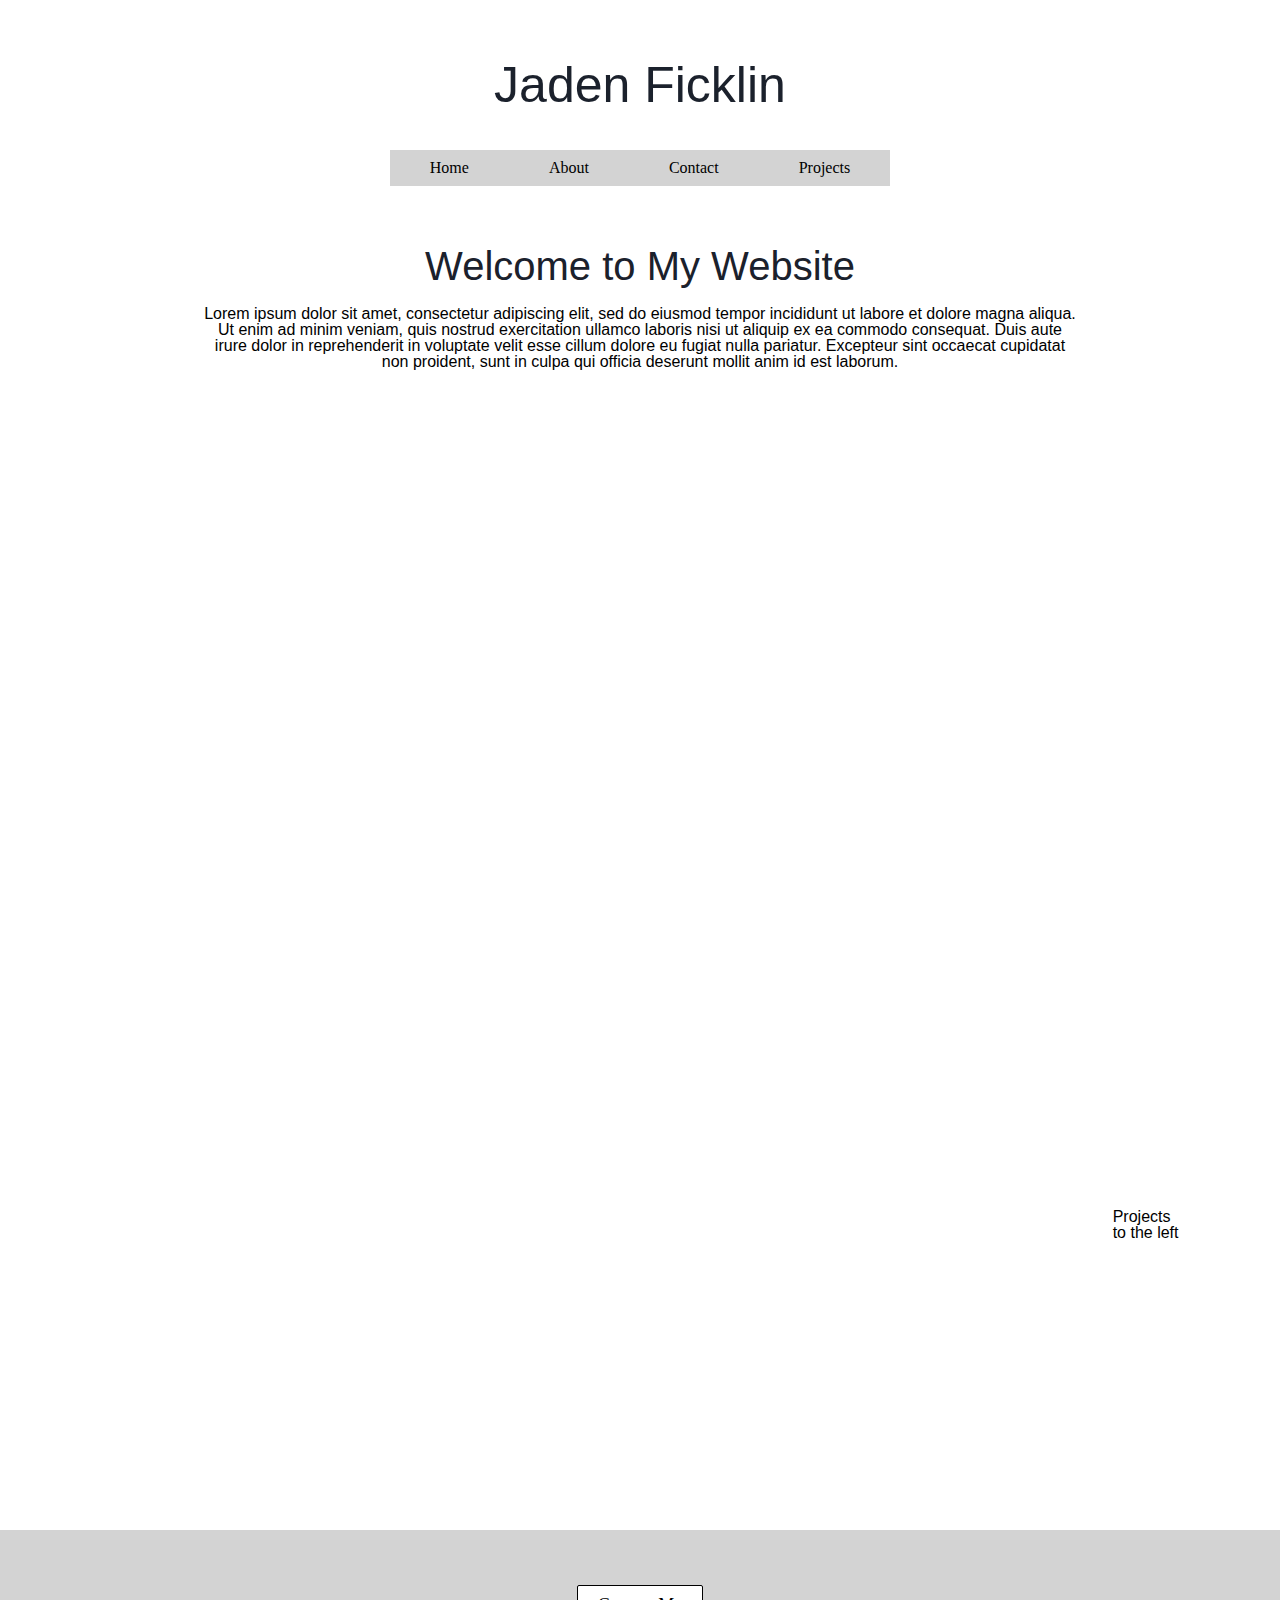
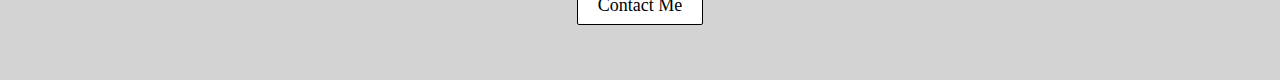
<file: index.html>
<!DOCTYPE html>
<html lang="en">
  <head>
    <meta charset="UTF-8" />
    <meta name="viewport" content="width=device-width, initial-scale=1.0" />
    <link href="./style/index.css" rel="stylesheet" type="text/css" />
    <title>Jaden Ficklin</title>
  </head>
  <body>
    <header>
      <h1>Jaden Ficklin</h1>
      <nav>
        <a href="index.html" class="topnav">Home</a>
        <a href="about.html" class="topnav">About</a>
        <a href="contact.html" class="topnav">Contact</a>
        <a href="projects.html" class="topnav">Projects</a>
      </nav>
    </header>
    <main>
      <div class="intro">
        <h2>Welcome to My Website</h2>
        <p>
          Lorem ipsum dolor sit amet, consectetur adipiscing elit, sed do
          eiusmod tempor incididunt ut labore et dolore magna aliqua. Ut enim ad
          minim veniam, quis nostrud exercitation ullamco laboris nisi ut
          aliquip ex ea commodo consequat. Duis aute irure dolor in
          reprehenderit in voluptate velit esse cillum dolore eu fugiat nulla
          pariatur. Excepteur sint occaecat cupidatat non proident, sunt in
          culpa qui officia deserunt mollit anim id est laborum.
        </p>
      </div>
      <div
        class="span"
        src="https://images.unsplash.com/photo-1625645153391-ae69c0b090cf?ixid=MnwxMjA3fDB8MHxwaG90by1wYWdlfHx8fGVufDB8fHx8&ixlib=rb-1.2.1&auto=format&fitop&w=658&q=80"
        alt="picture of keyboard"
      ></div>

      <div class="pictures">
        <div
          class="pictureone"
          src="https://images.unsplash.com/photo-1625631980741-33a7752108f4?ixid=MnwxMjA3fDB8MHxwaG90by1wYWdlfHx8fGVufDB8fHx8&ixlib=rb-1.2.1&auto=format&fit=crop&w=1350&q=80"
          alt="Cooking picture"
        ></div>
        <div
          class="picturetwo"
          src="https://images.unsplash.com/photo-1625599455800-9d34374471d2?ixid=MnwxMjA3fDB8MHxwaG90by1wYWdlfHx8fGVufDB8fHx8&ixlib=rb-1.2.1&auto=format&fit=crop&w=634&q=80"
          alt="travel picture"
        ></div>
        <div
          class="picturethree"
          src="https://images.unsplash.com/photo-1625754648538-9eaa75cf4a98?ixid=MnwxMjA3fDB8MHxwaG90by1wYWdlfHx8fGVufDB8fHx8&ixlib=rb-1.2.1&auto=format&fit=crop&w=564&q=80"
          alt="beach picture"
        ></div>
        <div
          class="picturefour"
          src="https://images.unsplash.com/photo-1625640386828-b1586a3652e4?ixid=MnwxMjA3fDB8MHxwaG90by1wYWdlfHx8fGVufDB8fHx8&ixlib=rb-1.2.1&auto=format&fit=crop&w=634&q=80"
          alt="person in chair picture"
        ></div>
        <div class="lowertext">
          <p>
            Projects <br />
            to the left
          </p>
        </div>
      </div>
    </main>
    <footer>
      <a href="contact.html" class="contact">Contact Me</a>
    </footer>
  </body>
</html>
</file>
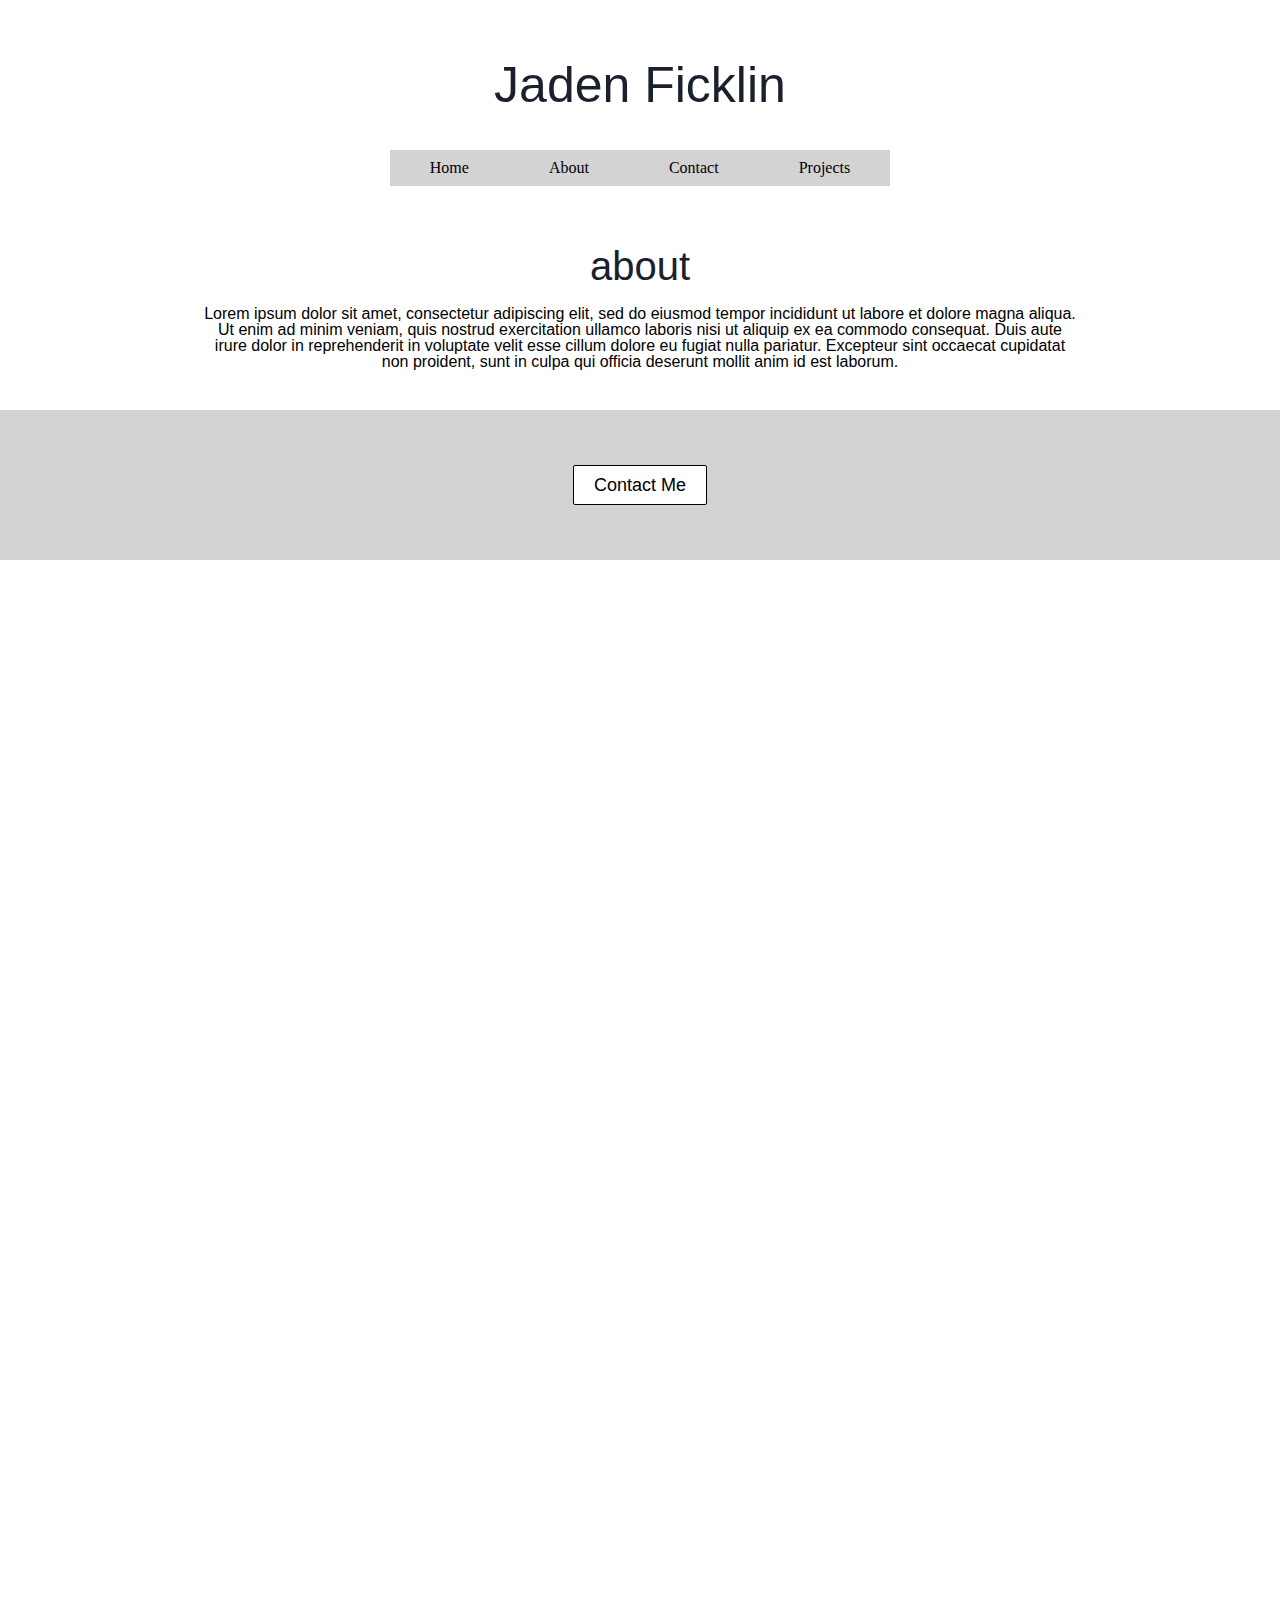
<file: about.html>
<!DOCTYPE html>
<html lang="en">
  <head>
    <meta charset="UTF-8" />
    <meta name="viewport" content="width=device-width, initial-scale=1.0" />
    <title>Document</title>
    <link href="./style/index.css" rel="stylesheet" type="text/css" />
  </head>
  <body>
    <header>
      <h1>Jaden Ficklin</h1>
      <nav>
        <a href="index.html" class="topnav">Home</a>
        <a href="about.html" class="topnav">About</a>
        <a href="contact.html" class="topnav">Contact</a>
        <a href="projects.html" class="topnav">Projects</a>
      </nav>
    </header>
    <main>
      <div class="intro">
        <h2>about</h2>
        <p>
          Lorem ipsum dolor sit amet, consectetur adipiscing elit, sed do
          eiusmod tempor incididunt ut labore et dolore magna aliqua. Ut enim ad
          minim veniam, quis nostrud exercitation ullamco laboris nisi ut
          aliquip ex ea commodo consequat. Duis aute irure dolor in
          reprehenderit in voluptate velit esse cillum dolore eu fugiat nulla
          pariatur. Excepteur sint occaecat cupidatat non proident, sunt in
          culpa qui officia deserunt mollit anim id est laborum.
        </p>
      </div>

    <footer>
      <a href="contact.html" class="contact">Contact Me</a>
    </footer>
  </body>
</html>
</file>
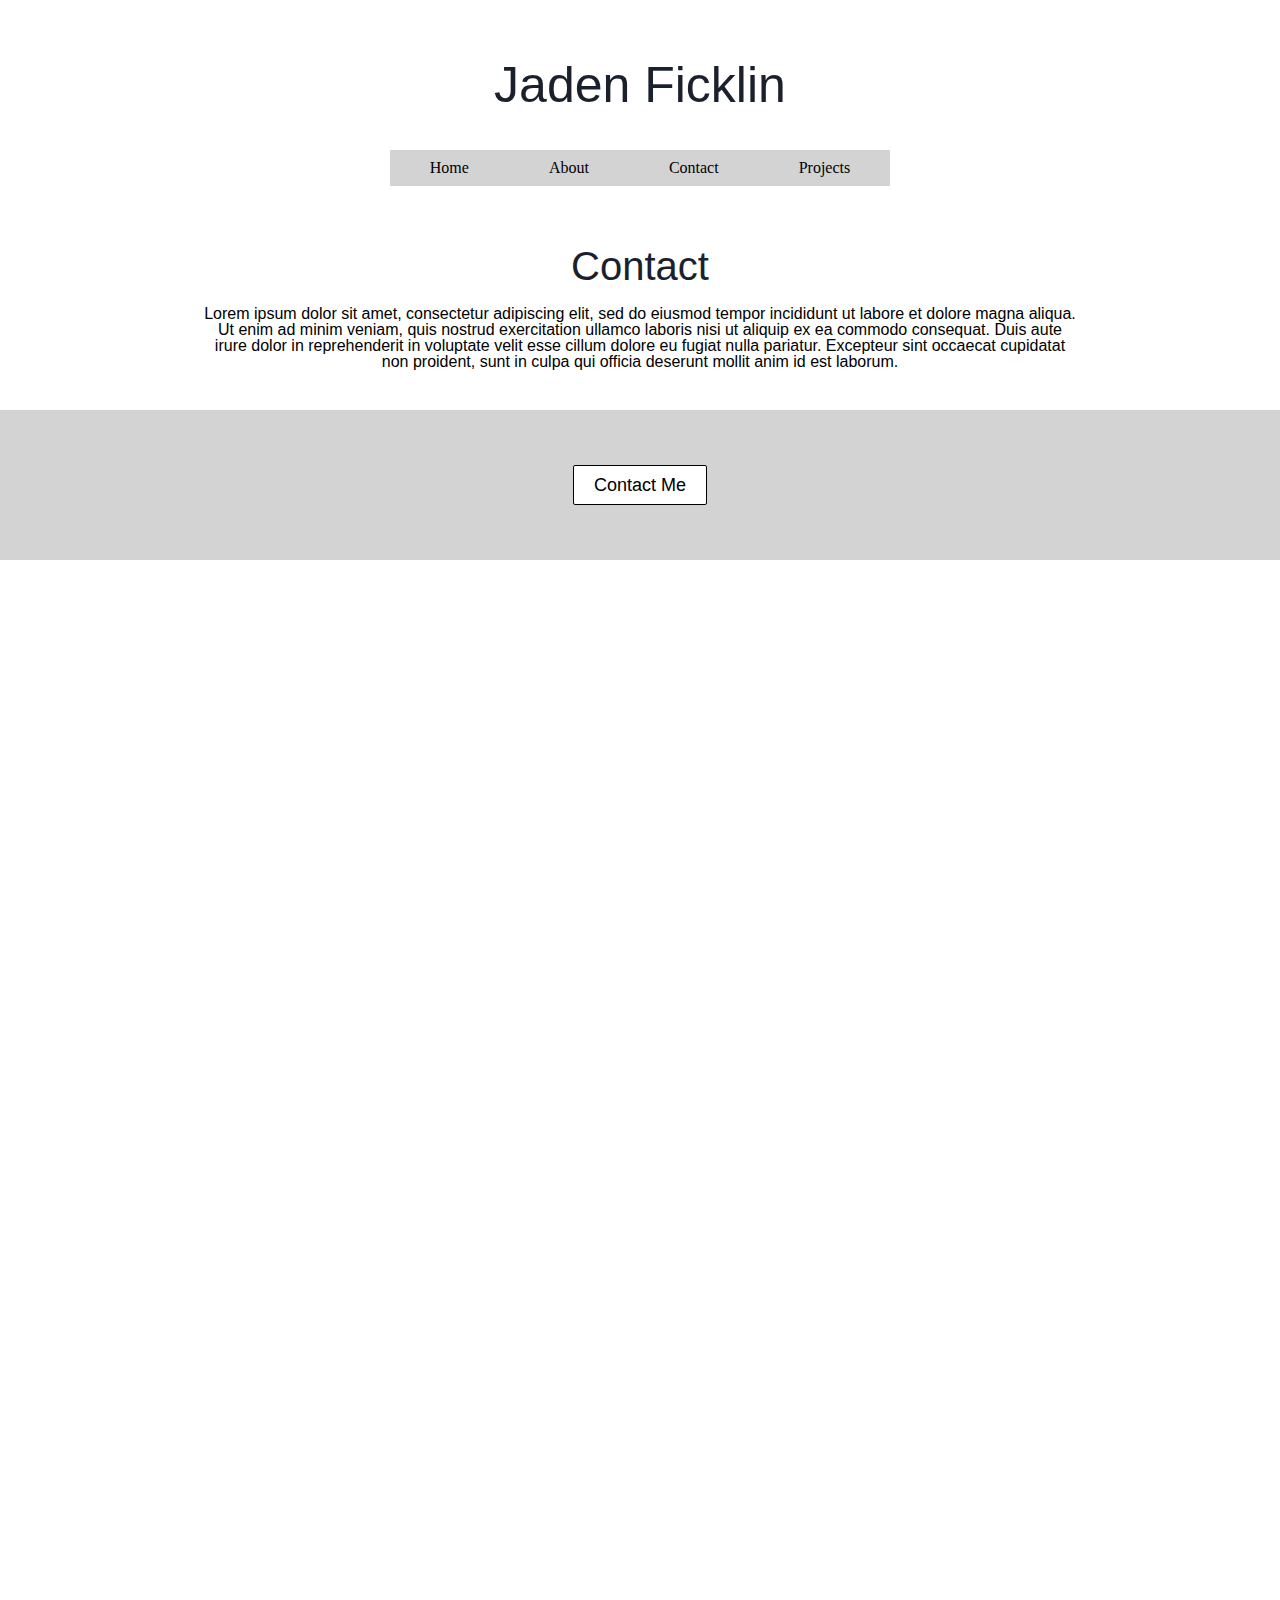
<file: contact.html>
<!DOCTYPE html>
<html lang="en">
  <head>
    <meta charset="UTF-8" />
    <meta
      name="viewport"
      content="width=    <h1> ABOUT </h1>, initial-scale=1.0"
    />
    <title>Document</title>
    <link href="./style/index.css" rel="stylesheet" type="text/css" />
  </head>
  <body>
    <header>
      <h1>Jaden Ficklin</h1>
      <nav>
        <a href="index.html" class="topnav">Home</a>
        <a href="about.html" class="topnav">About</a>
        <a href="contact.html" class="topnav">Contact</a>
        <a href="projects.html" class="topnav">Projects</a>
      </nav>
    </header>
    <main>
      <div class="intro">
        <h2>Contact</h2>
        <p>
          Lorem ipsum dolor sit amet, consectetur adipiscing elit, sed do
          eiusmod tempor incididunt ut labore et dolore magna aliqua. Ut enim ad
          minim veniam, quis nostrud exercitation ullamco laboris nisi ut
          aliquip ex ea commodo consequat. Duis aute irure dolor in
          reprehenderit in voluptate velit esse cillum dolore eu fugiat nulla
          pariatur. Excepteur sint occaecat cupidatat non proident, sunt in
          culpa qui officia deserunt mollit anim id est laborum.
        </p>
      </div>

    <footer>
      <a href="contact.html" class="contact">Contact Me</a>
    </footer>
  </body>
</html>
</file>
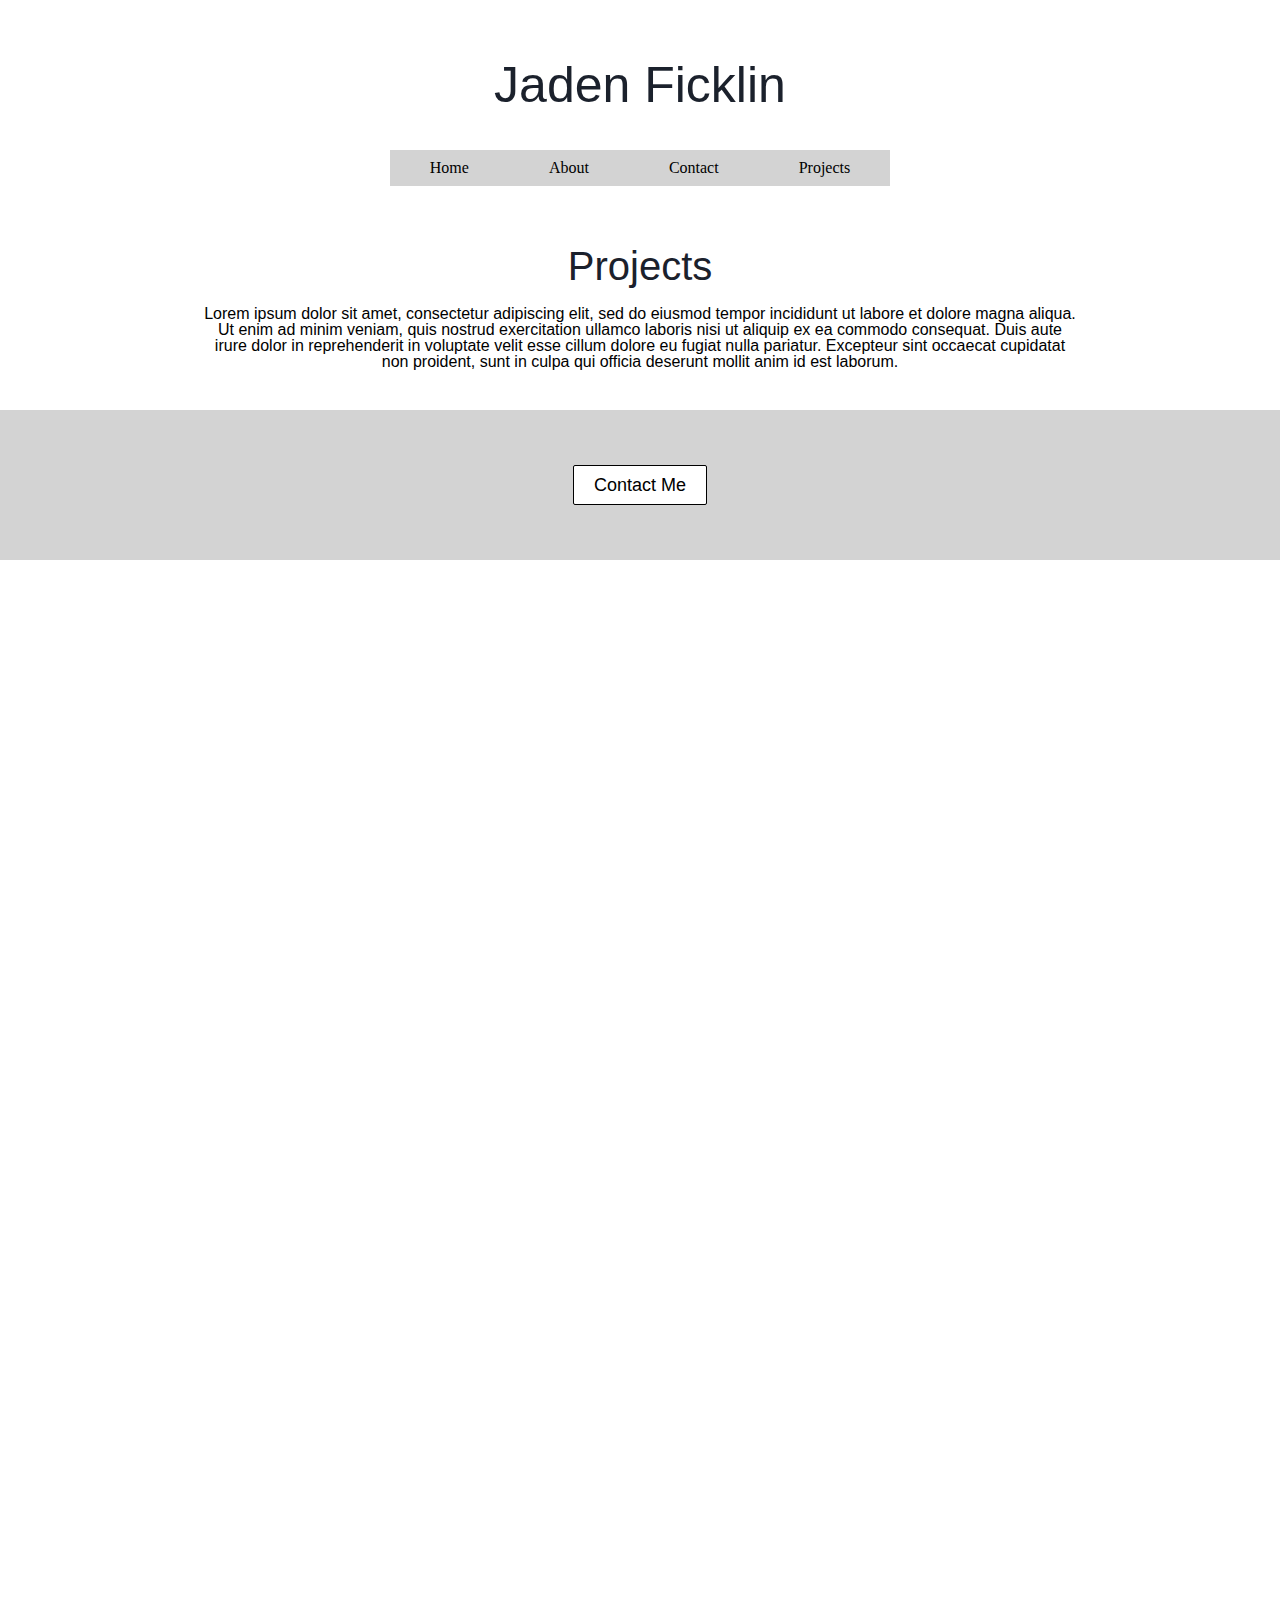
<file: projects.html>
<!DOCTYPE html>
<html lang="en">
  <head>
    <meta charset="UTF-8" />
    <meta name="viewport" content="width=device-width, initial-scale=1.0" />
    <title>Document</title>
    <link href="./style/index.css" rel="stylesheet" type="text/css" />
  </head>
  <body>
    <header>
      <h1>Jaden Ficklin</h1>
      <nav>
        <a href="index.html" class="topnav">Home</a>
        <a href="about.html" class="topnav">About</a>
        <a href="contact.html" class="topnav">Contact</a>
        <a href="projects.html" class="topnav">Projects</a>
      </nav>
    </header>
    <main>
      <div class="intro">
        <h2>Projects</h2>
        <p>
          Lorem ipsum dolor sit amet, consectetur adipiscing elit, sed do
          eiusmod tempor incididunt ut labore et dolore magna aliqua. Ut enim ad
          minim veniam, quis nostrud exercitation ullamco laboris nisi ut
          aliquip ex ea commodo consequat. Duis aute irure dolor in
          reprehenderit in voluptate velit esse cillum dolore eu fugiat nulla
          pariatur. Excepteur sint occaecat cupidatat non proident, sunt in
          culpa qui officia deserunt mollit anim id est laborum.
        </p>
      </div>

    <footer>
      <a href="contact.html" class="contact">Contact Me</a>
    </footer>
  </body>
</html>
</file>
<file: style/index.css>
html,
body,
div,
span,
applet,
object,
iframe,
h1,
h2,
h3,
h4,
h5,
h6,
p,
blockquote,
pre,
a,
abbr,
acronym,
address,
big,
cite,
code,
del,
dfn,
em,
img,
ins,
kbd,
q,
s,
samp,
small,
strike,
strong,
sub,
sup,
tt,
var,
b,
u,
i,
center,
dl,
dt,
dd,
ol,
ul,
li,
fieldset,
form,
label,
legend,
table,
caption,
tbody,
tfoot,
thead,
tr,
th,
td,
article,
aside,
canvas,
details,
embed,
figure,
figcaption,
footer,
header,
hgroup,
menu,
nav,
output,
ruby,
section,
summary,
time,
mark,
audio,
video {
  margin: 0;
  padding: 0;
  border: 0;
  font-size: 100%;
  font: inherit;
  vertical-align: baseline;
}
/* HTML5 display-role reset for older browsers */
article,
aside,
details,
figcaption,
figure,
footer,
header,
hgroup,
menu,
nav,
section {
  display: block;
}
body {
  line-height: 1;
}
ol,
ul {
  list-style: none;
}
blockquote,
q {
  quotes: none;
}
blockquote:before,
blockquote:after,
q:before,
q:after {
  content: "";
  content: none;
}
table {
  border-collapse: collapse;
  border-spacing: 0;
}

* {
  margin: 0px;
  padding: 0px;
  font-family: "Lato", sans-serif;
}

h1 {
  text-align: center;
  margin: 60px 0px 40px 0px;
  color: #1b212c;
  font-size: 50px;
  font-family: "Lato", sans-serif;
}

nav {
  width: 100vw;
  display: flex;
  justify-content: center;
  border-radius: 2px;
}

nav a {
  padding: 10px 40px;
  background-color: lightgray;
  text-decoration: none;
  color: black;
}
nav a:hover {
  padding: 10px 40px;
  background-color: black;

  text-decoration: none;
  color: white;
  transform: 0.3s;
  opacity: 0.5;
}

h2 {
  text-align: center;
  margin: 60px 0px 20px 0px;
  color: #1b212c;
  font-size: 40px;
  font-family: "Lato", sans-serif;
}
.intro {
  text-align: center;
  margin: 40px 200px 40px 200px;
}

.span {
  background-image: url(https://images.unsplash.com/photo-1625645153391-ae69c0b090cf?ixid=MnwxMjA3fDB8MHxwaG90by1wYWdlfHx8fGVufDB8fHx8&ixlib=rb-1.2.1&auto=format&fit=crop&w=658&q=80);
  width: 100%;
  background-position: center;
  height: 500px;
  background-size: cover;
  margin-bottom: 10px;
}
.pictures {
  display: flex;
  flex-wrap: wrap;
  justify-content: flex-start;
}
.pictureone {
  background-image: url(https://images.unsplash.com/photo-1625631980741-33a7752108f4?ixid=MnwxMjA3fDB8MHxwaG90by1wYWdlfHx8fGVufDB8fHx8&ixlib=rb-1.2.1&auto=format&fit=crop&w=1350&q=80);
  width: 20%;
  background-position: center;
  height: 600px;
  background-size: cover;
  margin-bottom: 10px;
}

.picturetwo {
  background-image: url(https://images.unsplash.com/photo-1625599455800-9d34374471d2?ixid=MnwxMjA3fDB8MHxwaG90by1wYWdlfHx8fGVufDB8fHx8&ixlib=rb-1.2.1&auto=format&fit=crop&w=634&q=80);
  width: 20%;
  background-position: center;
  height: 600px;
  background-size: cover;
  margin-bottom: 10px;
}

.picturethree {
  background-image: url(https://images.unsplash.com/photo-1625754648538-9eaa75cf4a98?ixid=MnwxMjA3fDB8MHxwaG90by1wYWdlfHx8fGVufDB8fHx8&ixlib=rb-1.2.1&auto=format&fit=crop&w=564&q=80);
  width: 20%;
  background-position: center;
  height: 600px;
  background-size: cover;
  margin-bottom: 10px;
}
.picturefour {
  background-image: url(https://images.unsplash.com/photo-1625640386828-b1586a3652e4?ixid=MnwxMjA3fDB8MHxwaG90by1wYWdlfHx8fGVufDB8fHx8&ixlib=rb-1.2.1&auto=format&fit=crop&w=634&q=80);
  width: 20%;
  background-position: center;
  height: 600px;
  background-size: cover;
  margin-bottom: 10px;
}

.lowertext {
  display: flex;
  justify-content: center;
  align-self: center;
  width: 19%;
}

body {
  height: 1600px;
}

footer {
  background: lightgray;
  width: 100%;
  height: 150px;
  display: flex;
  justify-content: center;
  align-items: center;
}

.contact {
  padding: 10px 40px;
  background-color: white;
  text-decoration: none;
  color: black;
  border-radius: 2px;
  padding: 10px 20px 10px 20px;
  border: black solid 1px;
  font-size: 18px;
}
</file>
